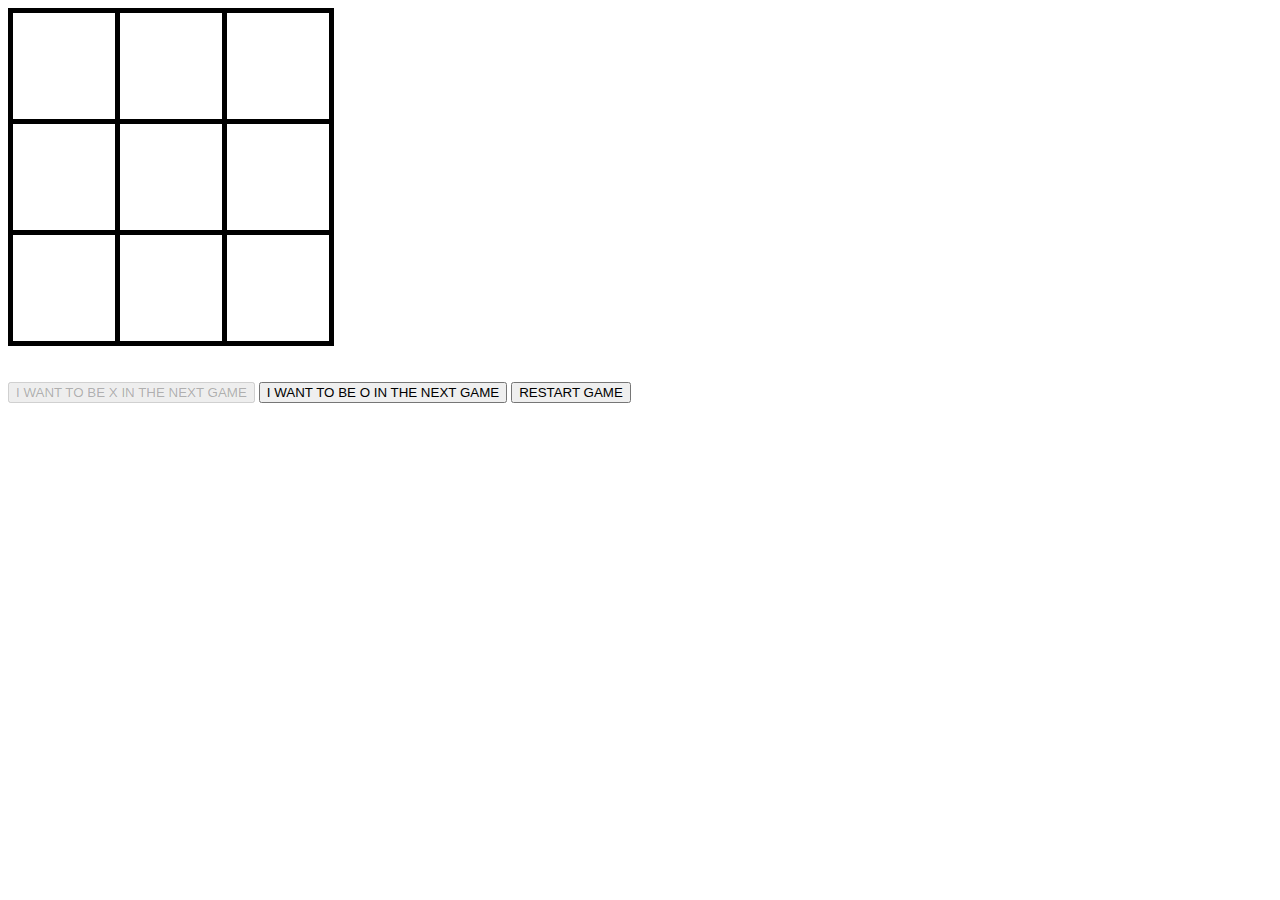
<file: tictactoe/index.html>
<!DOCTYPE html>
<html>

<head>
    <meta charset="utf-8" />
    <meta http-equiv="X-UA-Compatible" content="IE=edge">
    <title>tic tac toe</title>
    <meta name="viewport" content="width=device-width, initial-scale=1">
    <link rel="stylesheet" type="text/css" media="screen" href="style.css" />
    <script src="logic.js"></script>
</head>

<body onload="onPageLoad();">
    <div id="boardDiv">
        <table id="board">
            <tr>
                <td></td>
                <td></td>
                <td></td>
            </tr>
            <tr>
                <td></td>
                <td></td>
                <td></td>
            </tr>
            <tr>
                <td></td>
                <td></td>
                <td></td>
            </tr>
        </table>
    </div>
    <br>
    <br>
    <button id="humanFirstButton" onclick="makeHumanFirst();">I WANT TO BE X IN THE NEXT GAME</button>
    <button id="computerFirstButton" onclick="makeComputerFirst();">I WANT TO BE O IN THE NEXT GAME</button>
    <button id="restartButton" onclick="initBoard();">RESTART GAME</button>
    <p id="messageP"></p>
</body>
</html>
</file>
<file: tictactoe/style.css>
#board, #board td
{
    border-collapse: collapse;
    border: 5px black solid;
}
</file>
